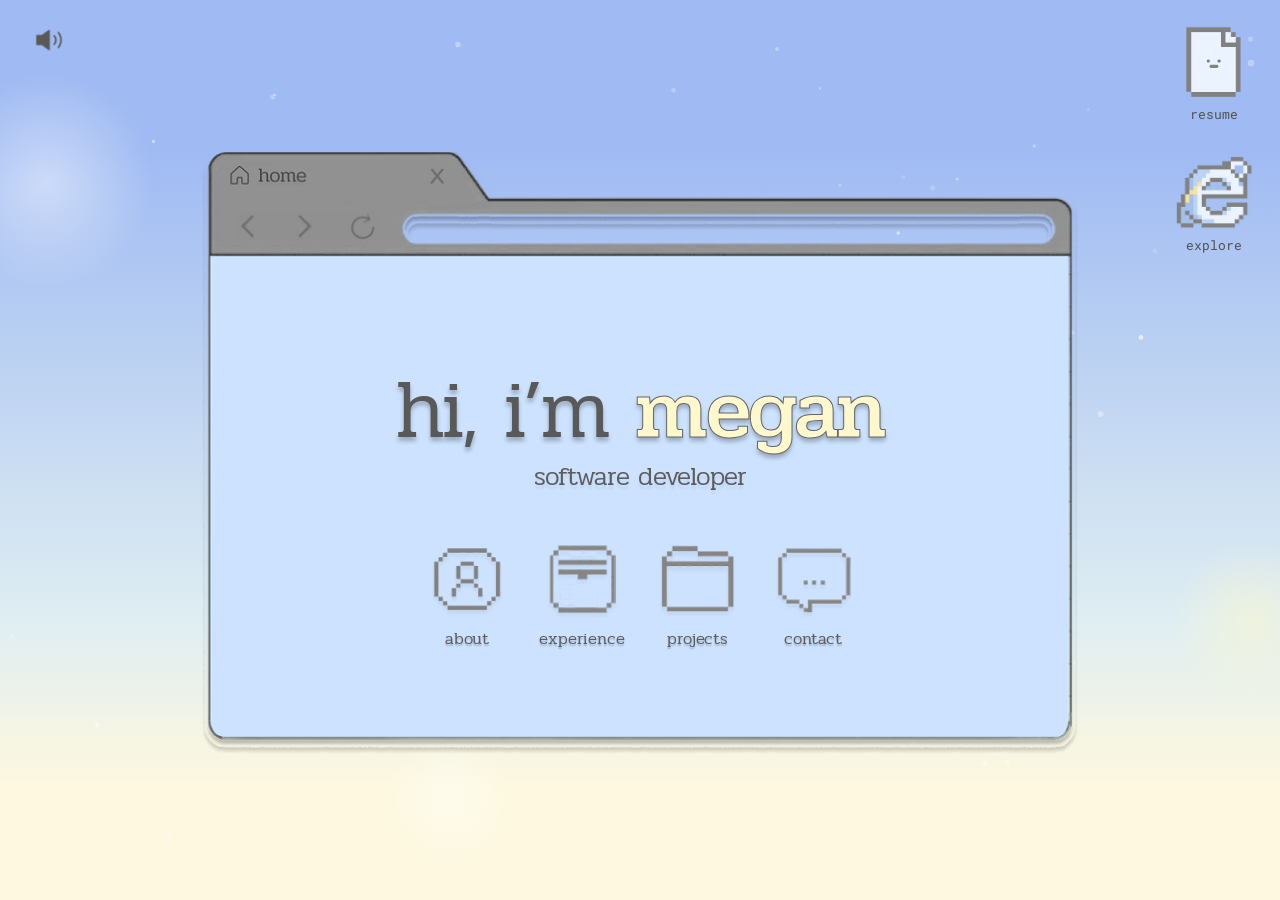
<file: index.html>
<!doctype html>
<html lang="en">
    <head>
        <meta charset="utf-8" />
        <meta name="viewport" content="width=device-width, initial-scale=1" />
        <title>meg's space</title>
        <meta name="description" content="Megan Chau's portfolio: a third-year Computing Science student at SFU interested in web development, UI/UX and software engineering." />
        <meta name="theme-color" content="#a0bbf3" />
        <meta property="og:type" content="website" />
        <meta property="og:title" content="meg's space" />
        <meta property="og:description" content="Megan Chau's portfolio: projects, experience and artwork." />
        <meta property="og:url" content="https://meganchau.com/" />
        <meta property="og:image" content="https://meganchau.com/images/profile-picture.png" />
        <link rel="icon" type="image/png" href="images/site-icon.png" />
        <link rel="preconnect" href="https://fonts.googleapis.com" />
        <link rel="preconnect" href="https://fonts.gstatic.com" crossorigin />
        <link href="https://fonts.googleapis.com/css2?family=Plus+Jakarta+Sans:wght@400;500;600;700&family=Pridi:wght@300;500&family=Roboto+Mono:ital,wght@0,100..700;1,100..700&display=swap" rel="stylesheet" />
        <link rel="stylesheet" href="styles.css" />
        <script src="./script.js" defer></script>
    </head>
    <body>
        <div class="boot" id="boot" aria-hidden="true">
            <div class="boot-mark">meg's space</div>
            <div class="boot-bar"><span id="boot-fill"></span></div>
        </div>
        <main class="desktop">
            <canvas id="particles" aria-hidden="true"></canvas>
            <div class="ambient" aria-hidden="true">
                <span class="cloud c1"></span>
                <span class="cloud c2"></span>
                <span class="cloud c3"></span>
            </div>
            <button class="sound" id="sound" aria-label="Toggle sound" aria-pressed="true">
                <img class="icon-on" src="images/volume-on.png" alt="" />
                <img class="icon-off" src="images/volume-off.png" alt="" />
            </button>            
            <audio id="click-audio" src="audio/click.mp3"></audio>
            <section class="home" aria-label="Welcome">
                <img class="browser-frame" src="images/homepage-folder.png" alt="" />
                <div class="home-content">
                    <h1>hi, i’m <em>megan</em></h1>
                    <p class="status" id="status"></p>
                    <nav class="launchers" aria-label="Portfolio sections">                                                                                 
                        <button data-open="about">
                            <img src="images/about-icon.png" alt="" />
                            <span>about</span>
                        </button>
                        <button data-open="experience">
                            <img src="images/experience.png" alt="" />
                            <span>experience</span>
                        </button>
                        <button data-open="projects">
                            <img src="images/projects.png" alt="" />
                            <span>projects</span>
                        </button>
                        <button data-open="contact">
                            <img src="images/messaging.png" alt="" />
                            <span>contact</span>
                        </button>
                    </nav>
                </div>
            </section>
            <section class="panel about" id="about" role="dialog" aria-labelledby="about-title" tabindex="-1">
                <header data-drag>
                    <span id="about-title">about</span>
                    <button data-minimize="about" aria-label="Minimize about">–</button>
                    <button data-close="about" aria-label="Close about">×</button>
                </header>
                <div class="panel-content">
                    <div class="profile">
                    <img class="avatar" src="images/profile-picture.png" alt="Megan Chau's profile picture">                        <div>
                            <h2>Megan Chau</h2>
                            <p>Computing Science Student @ SFU</p>
                        </div>
                    </div>
                    <p>
                        Hi! I’m <span class="highlight">Megan</span>, a third year student studying at Simon Fraser University. I am an aspiring software 
                        developer who enjoys creating <span class="highlight">interactive</span> and <span class="highlight">visually appealing applications</span>.
                    </p>
                    <p>
                        I'm interested in <span class="highlight">web development, UI/UX, software engineering</span>... pretty much anything 
                        <span class="highlight">creative</span> and <span class="highlight">fun</span>! I love combining code and design to build things that are both functional and engaging to use!<br/>  
                    </p>

                    <div class="technical-skills">
                        <h3>TECHNICAL SKILLS</h3>
                        <div class="skills" id="skills">
                            <div class="sk-filters" role="group" aria-label="Filter skills"></div>
                            <ul class="sk-list" aria-live="polite"></ul><br />
                        </div>
                    </div>

                    <h3>EDUCATION</h3>
                    <div class="entry">
                    <p class="degree">Bachelor of Science in Computing Science</p>
                    <p class="entry-note">Expected graduation: 2028</p>
                    </div>
                    <hr />

                    <!--More about me!!!-->
                    <h2 class="display-title">ABOUT ME!</h2>
                    <div class="photo-collage">
                        <img class="photo-collage-image" data-key="image1" src="images/about-picture-3.png" alt="A picture of me volunteering at FROSH 2025" />
                        <img class="photo-collage-image" data-key="image2" src="images/about-picture-1.jpg" alt="A picture of me with my handcrafted bouquet" />
                        <img class="photo-collage-image" data-key="image3" src="images/about-picture-2.jpg" alt="A picture of my drawing process" />
                        <p class="caption"></p>
                    </div>

                    <h3>INTERESTS</h3>
                    <p>You can always find me...</p>
                    <ul>
                        <li>Listening to <span class="highlight">music</span>; if I could have earbuds on all day I would</li>
                        <li>Reading <span class="highlight">webtoons</span> and playing <span class="highlight">video games</span></li>
                        <li><span class="highlight">Drawing</span> something</li>
                        <li>Spending time with my <span class="highlight">friends</span>!</li>
                    </ul>

                    <br/>
                    
                    <!-- ---------- playlist widget (songs live in script.js) ---------- -->
                    <div class="music-on-repeat">
                        <h3>MUSIC ON REPEAT</h3>
                        <div class="playlist" id="playlist">
                            <div class="pl-disc">
                                <div class="pl-record" aria-hidden="true"><span class="pl-label" id="pl-label"></span></div>
                                <span class="pl-sleeve" aria-hidden="true"></span>
                            </div>
                            <div class="pl-side">
                                <ul class="pl-cards" id="pl-cards"></ul>
                            </div>
                        </div>  
                    </div>

                    <p class="note"><br>Feel free to reach out if you want to collaborate or just talk. :&rpar;
                        <br/> 
                        <a href="https://linkedin.com/in/megan-chau05" target="_blank" rel="noopener noreferrer">Linkedin &nearr;</a>
                        <a href="https://instagram.com/mega4nn" target="_blank" rel="noopener noreferrer">Instagram &nearr;</a>
                    </p>
                </div>
            </section>
            <section class="panel experience" id="experience" role="dialog" aria-labelledby="experience-title" tabindex="-1">
                <header data-drag>
                    <span id="experience-title">experience</span>
                    <button data-minimize="experience" aria-label="Minimize experience">–</button>
                    <button data-close="experience" aria-label="Close experience">×</button>
                </header>
                <div class="panel-content">
                    <h2>LEADERSHIP</h2>
                    <article>
                        <div class="job-title">
                            <img class="work-image" src="images/csss-logo.jpg" alt="CSSS logo">
                            <div>
                                <h3>Treasurer</h3>
                                <span>Computing Science Student Society</span><small>May 2026 - Present</small>
                            </div>
                        </div>
                    </article>                        
                    <h2>WORK EXPERIENCE</h2>
                    <article>
                        <div class="job-title">
                            <img class="work-image" src="images/coco-logo.png" alt="CoCo Fresh Tea &amp; Juice logo">                            
                            <div>
                                <h3>Barista, Cashier</h3>
                                <span>CoCo Fresh Tea &amp; Juice</span><small>Oct 2025 - Present</small>
                            </div>
                        </div>
                        <div class="job-title">
                            <img class="work-image" src="images/pne-logo.jpg" alt="PNE logo">
                            <div>
                                <h3>Ride Attendant</h3>
                                <span>Pacific National Exhibition (PNE)</span><small>July - Sept 2025</small>
                            </div>
                        </div>
                    </article>
                    <h2>VOLUNTEERING</h2>
                    <article>
                        <div class="job-title">
                            <img class="work-image" src="images/csss-logo.jpg" alt="CSSS logo">                            
                            <div>
                                <h3>CSSS Multimedia Team</h3>
                                <span>Computing Science Student Society</span><small>Aug 2026 - Present</small>
                            </div>
                        </div>
                        <div class="job-title">
                            <img class="work-image" src="images/csss-logo.jpg" alt="CSSS logo">                            
                            <div>
                                <h3>FROSH Leader</h3>
                                <span>Computing Science Student Society</span><small>Oct 2025</small>
                            </div>
                        </div>
                        <div class="job-title">
                            <img class="work-image" src="images/shoppers-logo.png" alt="Shoppers Drug Mart logo">                            
                            <div>
                                <h3>Pharmacy Assistant</h3>
                                <span>Shoppers Drug Mart</span><small>Oct 2023 - Nov 2023</small>
                            </div>
                        </div>                        
                        <div class="job-title">
                            <img class="work-image" src="images/shoppers-logo.png" alt="Shoppers Drug Mart logo">                            
                            <div>
                                <h3>Store Assistant</h3>
                                <span>Shoppers Drug Mart</span><small>Apr 2023 - May 2023</small>
                            </div>
                        </div>
                        <div class="job-title">
                            <img class="work-image" src="images/placeholder-image.jpg" alt="">                            
                            <div>
                                <h3>Camp Leader</h3>
                                <span>Fun Rec Day Camp</span><small>Aug 2022</small>
                            </div>
                        </div>
                    </article>
                </div>
            </section>                
            <section class="panel projects" id="projects" role="dialog" aria-labelledby="projects-title" tabindex="-1">
                <header data-drag>
                    <span id="projects-title">projects</span>
                    <button data-minimize="projects" aria-label="Minimize projects">–</button>
                    <button data-close="projects" aria-label="Close projects">×</button>
                </header>
                <div class="panel-content" >
                    <div class="projects-grid">
                        <a class="project-card" href="https://github.com/aerennic/meowminos-delivery" target="_blank" rel="noopener noreferrer">
                            <div class="card-inner">
                                <div class="card-header">
                                    <div class="card-tab"><span>Meowmino's Delivery</span></div>
                                    <div class="card-tags">
                                        <div class="card-tag">Java</div>
                                        <div class="card-tag">Lib GDX</div>
                                        <div class="card-tag">Maven</div>
                                    </div>
                                </div>
                                <div class="card-body">
                                    <img class="card-shot" src="images/meowminos-start-page.png" alt="Screenshot of Meowmino's Delivery start page">
                                    <div class="card-panel"><span>A 2D arcade game where you deliver pizzas through a maze while dodging obstacles.</span></div>
                                </div>
                            </div>
                        </a>
                        <a class="project-card" href="https://github.com/hoyongj/home-credit-risk-app" target="_blank" rel="noopener noreferrer">
                            <div class="card-inner">
                                <div class="card-header">
                                    <div class="card-tab"><span>Default Risk Predictor</span></div>
                                    <div class="card-tags">
                                        <div class="card-tag">JavaScript</div>
                                        <div class="card-tag">Python</div>
                                    </div>
                                </div>
                                <div class="card-body">
                                    <img class="card-shot" src="images/default-risk-predictor-screenshot.png" alt="Screenshot of Default Risk Predictor Home Page">
                                    <div class="card-panel"><span>Predicts the likelihood that a home-credit applicant will default on a loan.</span></div>
                                </div>
                            </div>
                        </a>

                        <div class="project-card">
                            <div class="card-inner">
                                <div class="card-header">
                                    <div class="card-tab"><span>Unix Shell</span></div>
                                    <div class="card-tags">
                                        <div class="card-tag">C</div>
                                        <div class="card-tag">CMake</div>
                                        <div class="card-tag">POSIX System Calls</div>
                                    </div>
                                </div>
                                <div class="card-body">
                                    <img class="card-shot" src="images/neovim-screenshot.png" alt="Screenshot of Neovim">
                                    <div class="card-panel"><span> A fully functional command-line shell in C supporting foreground and background process execution</span></div>
                                </div>
                            </div>
                        </div>

                        <div class="project-card">
                            <div class="card-inner">
                                <div class="card-header">
                                    <div class="card-tab"><span>TCP Group Chat Server</span></div>
                                    <div class="card-tags">
                                        <div class="card-tag">C</div>
                                        <div class="card-tag">POSIX Sockets</div>
                                    </div>
                                </div>
                                <div class="card-body">
                                    <img class="card-shot" src="images/neovim-screenshot.png" alt="Screenshot of Neovim">
                                    <div class="card-panel"><span>A multi-client TCP server in C using POSIX socket APIs, supporting 100 concurrent clients with
guaranteed message ordering across all peers</span></div>
                                </div>
                            </div>
                        </div>
                        <a class="project-card" href="https://devpost.com/software/jobly-sv28xh" target="_blank" rel="noopener noreferrer">
                            <div class="card-inner">
                                <div class="card-header">
                                    <div class="card-tab"><span>Jobly</span></div>
                                    <div class="card-tags">
                                        <div class="card-tag">TypeScript</div>
                                        <div class="card-tag">CSS</div>
                                        <div class="card-tag">Gemini AI</div>
                                    </div>
                                </div>
                                <div class="card-body">
                                    <img class="card-shot" src="images/jobly-home-page.png" alt="Screenshot of Jobly's Home Page">
                                    <div class="card-panel"><span>Job hunting is exhausting. Jobly makes resume optimization as simple as using spell-check.</span></div>
                                </div>
                            </div>
                        </a>
                        <a class="project-card" href="https://devpost.com/software/tour-story" target="_blank" rel="noopener noreferrer">
                            <div class="card-inner">
                                <div class="card-header">
                                    <div class="card-tab"><span>Tour Story</span></div>
                                    <div class="card-tags">
                                        <div class="card-tag">Expo</div>
                                        <div class="card-tag">TypeScript</div>
                                        <div class="card-tag">JavaScript</div>
                                    </div>
                                </div>
                                <div class="card-body">
                                    <img class="card-shot" src="images/tour-story-screenshot.jpg" alt="Screenshot of Tour Story">
                                    <div class="card-panel"><span>A mobile app that turns photos of tourist attractions into <br/>AI-generated stories.</span></div>
                                </div>
                            </div>
                        </a>
                    </div>
                    <p class="note note--spaced">
                        See more on <a href="https://github.com/aerennic" target="_blank" rel="noopener noreferrer">GitHub&nearr;</a>
                    </p>
                </div>
            </section>
            <section class="panel contact" id="contact" role="dialog" aria-labelledby="contact-title" tabindex="-1">
                <header data-drag>
                    <span id="contact-title">contact</span>
                    <button data-minimize="contact" aria-label="Minimize contact">–</button>
                    <button data-close="contact" aria-label="Close contact">×</button>
                </header>
                <div class="panel-content">
                    <div class="contacts">
                        <a href="mailto:meganchau0912@gmail.com">
                            <img src="images/contact-email.png" alt="">
                            <span>email</span>
                            <small>meganchau0912@gmail.com</small>
                        </a>
                        <a href="https://github.com/aerennic" target="_blank" rel="noopener noreferrer">
                            <img src="images/contact-github.png" alt="">
                            <span>github</span>
                            <small>aerennic</small>
                        </a>
                        <a href="https://linkedin.com/in/megan-chau05" target="_blank" rel="noopener noreferrer">
                            <img src="images/contact-linkedin.png" alt="">
                            <span>linkedin</span>
                            <small>megan chau</small>
                        </a>
                        <a href="mailto:mhc23@sfu.ca">
                            <img src="images/contact-outlook.png" alt="">
                            <span>SFU email</span>
                            <small>mhc23@sfu.ca</small>
                        </a>
                        <a href="tel:+16043199085">
                            <img src="images/contact-phone.png" alt="">
                            <span>phone</span>
                            <small>(604) 319-9085</small>
                        </a>
                    </div>
                    <p class="note">
                        The easiest way to contact me is through my SFU email since I regularly check it for school. But
                        any other ways work too, just can’t guarantee quick replies :D
                    </p>
                </div>
            </section>
            <section class="panel explore" id="explore" role="dialog" aria-labelledby="explore-title" tabindex="-1">
                <header data-drag>
                    <span id="explore-title">explore</span>
                    <button data-minimize="explore" aria-label="Minimize explore">–</button>
                    <button data-close="explore" aria-label="Close explore">×</button>
                </header>
                <div class="panel-content">
                    <h2 class="display-title">My other works!</h2>
                    <p>Some graphics and artworks :></p><br>
                    <section class="explore-section" id="graphics">
                        <h2>GRAPHICS</h2>
                        <div class="graphics-grid">
                            <figure class="graphic-item">
                                <img class="artwork" src="images/art/pamphlet-front-draft.png" alt="Pamphlet design FRONT" loading="lazy">
                                <figcaption>Pamphlet Designs for FROSH! (FRONT)</figcaption>
                            </figure>
                            <figure class="graphic-item">
                                <img class="artwork" src="images/art/pamphlet-back-final.png" alt="Pamphlet design BACK" loading="lazy">
                                <figcaption>Pamphlet Designs for FROSH! (BACK)</figcaption>
                            </figure>
                            <figure class="graphic-item">
                                <img class="artwork" src="images/art/day-1-potion-parlour.png" alt="Picture of FROSH Day 1 poster" loading="lazy">
                                <figcaption>Posters for Frosh 2026! Huge credits to Amelia :3</figcaption>
                            </figure>
                            <figure class="graphic-item">
                                <img class="artwork" src="images/art/day-2-info-session.png" alt="Picture of FROSH Day 2 poster" loading="lazy">
                                <figcaption>Posters for Frosh 2026! Huge credits to Amelia :3</figcaption>
                            </figure>   
                            <figure class="graphic-item">
                                <img class="artwork" src="images/art/day-2-paint-the-night.png" alt="Picture of FROSH Day 2 poster" loading="lazy">
                                <figcaption>Posters for Frosh 2026! Huge credits to Amelia :3</figcaption>
                            </figure>
                            <figure class="graphic-item">
                                <img class="artwork" src="images/art/day-3-pac-macro.png" alt="Picture of FROSH Day 3 poster" loading="lazy">
                                <figcaption>Posters for Frosh 2026! Huge credits to Amelia :3</figcaption>
                            </figure>
                            <figure class="graphic-item">
                                <img class="artwork" src="images/art/day-4-mad-hatters-lounge.png" alt="Picture of FROSH Day 4 poster" loading="lazy">
                                <figcaption>Posters for Frosh 2026! Huge credits to Amelia :3</figcaption>
                            </figure>
                            <figure class="graphic-item">
                                <img class="artwork" src="images/art/day-5-midnight-madness.png" alt="Picture of FROSH Day 5 poster" loading="lazy">
                                <figcaption>Posters for Frosh 2026! Huge credits to Amelia :3</figcaption>
                            </figure>
                                                    <figure class="graphic-item">
                                <img class="artwork-big" src="images/art/meowmino-on-bike.png" alt="Meowmino, the Meowmino's Delivery character, on a bike" loading="lazy">
                                <figcaption>Meowmino's Delivery Character Design</figcaption>
                            </figure>
                            <figure class="graphic-item">
                                <img class="artwork" src="images/art/jepi-sticker.webp" alt="Image of Jepi looking at raspberry pie" loading="lazy">
                                <figcaption>Sticker Design for Fall Hacks 2026!</figcaption>
                            </figure>
                            <figure class="graphic-item">
                                <img class="artwork" src="images/art/homeless-jepi.webp" alt="Image of Jepi" loading="lazy">
                                <figcaption>Sticker Design for Fall Hacks 2026!</figcaption>
                            </figure>
                            <figure class="graphic-item">
                                <img class="artwork" src="images/art/ded-jepi-sticker.webp" alt="Image of Jepi on the floor" loading="lazy">
                                <figcaption>Sticker Design for Fall Hacks 2026!</figcaption>
                            </figure>
                            <figure class="graphic-item">
                                <img class="artwork" src="images/art/meowminos-delivery-title.png" alt="Image of Meowmino's Delivery Title Screen" loading="lazy">
                                <figcaption>Meowmino's Delivery Title Screen</figcaption>
                            </figure>  
                            <figure class="graphic-item">
                                <img class="artwork" src="images/art/frosh-week-2026.png" alt="Image of FROSH Poster" loading="lazy">
                                <figcaption>Poster Design for FROSH 2026</figcaption>
                            </figure>                              
                        </div>
                    </section>
                    <hr />
                    <section class="explore-section" id="artwork">
                        <h2>ARTWORKS</h2>
                        <div class="artwork-collage">                
                            <figure class="collage-content">
                                <img class="artwork" src="images/art/hu-tao-drawing-1.png" alt="Drawing of Hu Tao from Genshin Impact" loading="lazy">
                                <figcaption>A quick drawing of Hutao when I was a little too obsessed with Genshin...</figcaption>
                            </figure>
                            <figure class="collage-content">
                                <img class="artwork" src="images/art/miku-drawing.png" alt="Drawing of Hatsune Miku" loading="lazy">
                                <figcaption>I love drawing Miku</figcaption>
                            </figure>                        
                            <figure class="collage-content">
                                <img class="artwork" src="images/art/shenhe-drawing.png" alt="Drawing of Shen He from Genshin Impact" loading="lazy">
                                <figcaption>My favourite drawing by far! Love Shenhe :)</figcaption>
                            </figure>                            
                            <figure class="collage-content">
                                <img class="artwork" src="images/art/hu-tao-drawing-2.png" alt="Drawing of Hu tao from Genshin Impact" loading="lazy">
                                <figcaption>Can you tell I love drawing Hutao?</figcaption>
                            </figure>
                        </div>
                    </section>
                </div>
            </section>
            <nav class="taskbar" id="taskbar" aria-label="Open tabs"></nav>
            <div class="desktop-buttons">
                <a class="desktop-icon" href="https://drive.google.com/file/d/1dPqtBRgFA15nqOODikTUOhsNS0c_HohK/view?usp=sharing" target="_blank" rel="noopener noreferrer" aria-label="Open resume (opens in a new tab)">
                    <img src="images/resume-icon.png" alt="" />
                    <span>resume</span>
                </a>
                <button class="desktop-icon" data-open="explore" aria-label="Open explore">
                    <img src="images/explore-icon.png" alt="" />
                    <span>explore</span>
                </button>
            </div>
        </main>
    </body>
</html>
</file>
<file: styles.css>
:root {
  --ink: #515151;
  --blue: #c7ddfb;
  --desktop-bg: linear-gradient(180deg, #a0bbf3 17%, #dfeef2 69%, #fdf8df 87%);
  --panel-bg: linear-gradient(180deg, #D1E5FF 0%, #cbdffc 100%);
  --panel-border: #707174;
  --panel-header-bg: #a4a4a6;
  --panel-header-border: #666;
}

* {
  box-sizing: border-box
}

html,
body {
  margin: 0;
  min-height: 100%;
  font-family: Pridi, serif;
  color: var(--ink)
}

body {
  overflow: hidden
}

.desktop {
  min-height: 100vh;
  position: relative;
  overflow: hidden;
  background: var(--desktop-bg);
  transition: background .4s ease
}

/* ---------- boot screen ---------- */
.boot {
  position: fixed;
  inset: 0;
  z-index: 999;
  display: flex;
  flex-direction: column;
  align-items: center;
  justify-content: center;
  gap: 18px;
  background: linear-gradient(180deg, #a0bbf3 17%, #dfeef2 69%, #fdf8df 87%);
  transition: opacity .5s ease;
}
.boot.hide { opacity: 0; pointer-events: none }
.boot-mark {
  font-family: Pridi, serif;
  font-size: 1.6rem;
  color: #595959;
  letter-spacing: .02em;
}
.boot-bar {
  width: 180px;
  height: 6px;
  border-radius: 999px;
  background: #ffffff80;
  overflow: hidden;
}
.boot-bar span {
  display: block;
  width: 0%;
  height: 100%;
  background: #FFF8CC;
  border-radius: 999px;
  transition: width 1s ease;
}

/* ---------- floating particles canvas ---------- */
#particles {
  position: absolute;
  inset: 0;
  width: 100%;
  height: 100%;
  z-index: 0;
  pointer-events: none;
}

/* ---------- ambient floating shapes ---------- */
.ambient { position: absolute; inset: 0; overflow: hidden; z-index: 0; pointer-events: none }
.cloud {
  position: absolute;
  border-radius: 50%;
  filter: blur(30px);
  opacity: .35;
  background: #fff;
  animation: drift 22s ease-in-out infinite;
}
.c1 { width: 220px; height: 220px; top: 8%; left: -5%; animation-duration: 26s }
.c2 { width: 160px; height: 160px; top: 60%; right: -4%; animation-duration: 32s; animation-delay: -6s; background: #FFF8CC }
.c3 { width: 130px; height: 130px; bottom: 4%; left: 30%; animation-duration: 20s; animation-delay: -3s }
@keyframes drift {
  0%, 100% { transform: translate(0, 0) }
  50% { transform: translate(30px, -20px) }
}

/* ---------- status line ---------- */
.status {
  font-size: .95rem;
  color: #5c5c5c;
  min-height: 1.2em;
  transition: opacity .3s ease;
  font-family: "Plus Jakarta Sans", sans-serif;
  margin: -20px 0 24px;
}

/* ---------- context menu ---------- */
.context-menu {
  position: fixed;
  z-index: 200;
  background: var(--panel-bg);
  border: 2px solid var(--panel-border);
  border-radius: 8px;
  box-shadow: 0 4px 10px #0004;
  display: flex;
  flex-direction: column;
  padding: 6px;
  min-width: 200px;
  animation: show .12s ease-out;
}
.context-menu button {
  background: none;
  border: 0;
  text-align: left;
  padding: 9px 12px;
  border-radius: 5px;
  cursor: pointer;
  font-size: 13px;
  color: var(--ink);
  font-family: "Plus Jakarta Sans", sans-serif;
}
.context-menu button:hover { background: #ffffff55 }

/* ---------- toast ---------- */
.toast {
  position: fixed;
  bottom: 30px;
  left: 50%;
  transform: translate(-50%, 20px);
  background: #333a54;
  color: #fff;
  padding: 12px 22px;
  border-radius: 999px;
  font-family: "Plus Jakarta Sans", sans-serif;
  font-size: 13px;
  opacity: 0;
  transition: all .3s ease;
  z-index: 300;
  box-shadow: 0 4px 10px #0004;
}
.toast.show { opacity: 1; transform: translate(-50%, 0) }

button {
  font: inherit
}

.sound {
    position: absolute;
    top: 15px;
    left: 24px;
    width: 50px;
    height: 50px;
    border: none;
    background: transparent;
    padding: 0;
    cursor: pointer;
    z-index: 5;
}

.sound {
  user-select: none;
  -webkit-user-select: none;
  -webkit-tap-highlight-color: transparent;
  touch-action: manipulation;   /* no double-tap zoom */
}
.sound .icon-off { display: none; }
.sound[aria-pressed="false"] .icon-on  { display: none; }
.sound[aria-pressed="false"] .icon-off { display: block; }

.sound img {
    width: 100%;
    height: 100%;
    object-fit: contain;
    display: block;
}
.home {
  position: absolute;
  width: min(879px, calc(100vw - 40px));
  aspect-ratio: 879/611;
  top: 50%;
  left: 50%;
  transform: translate(-50%, -50%)
}

.browser-frame {
  display: block;
  width: 100%;
  height: 100%;
}

.home-content {
  position: absolute;
  inset: 30% 7% 10%;
  display: flex;
  flex-direction: column;
  align-items: center;
  justify-content: center
}

.home-content>p {
  font-size: clamp(1.5rem, 2vw, 1.85rem);
  margin: 14px 0 41px;
  color: #5c5c5c;
  line-height: 1;
  text-shadow: 0 4px 2.5px rgba(0, 0, 0, 0.06);
  font-family: Pridi;
  letter-spacing: -0.9px;
  font-family: Pridi;
  font-style: normal;
  font-weight: 300;
}

.launchers {
  display: flex;
  gap: 30px;
  align-items: start
}

.launchers button {
  padding: 0;
  border: 0;
  background: none;
  color: #5c5c5c;
  cursor: pointer;
  display: grid;
  place-items: center;
  font-size: 17px;
  font-weight: 300;
  text-shadow: 0 2px 1.6px rgba(0, 0, 0, 0.23);
  transition: transform .2s;
}

.launchers button:hover {
  transform: translateY(-6px)
}

.launchers button:hover img {
  animation: wiggle .4s ease-in-out
}

@keyframes wiggle {
  0%, 100% { transform: rotate(0) }
  25% { transform: rotate(-6deg) }
  75% { transform: rotate(6deg) }
}

.launchers img {
  width: 85px;
  height: 85px;
  object-fit: contain;
  transition: transform .2s;
}

.panel {
  display: none;
  position: absolute;
  overflow: hidden;
  background: var(--panel-bg);
  border: 2px solid var(--panel-border);
  border-radius: 8px;
  box-shadow: 0 4px 5px #0006;
  font-family: "Plus Jakarta Sans", serif;
  transition: background .4s ease, border-color .4s ease;
}

.panel.open {
  display: block;
  animation: show .2s ease-out
}

.panel.minimized { display: none }

.panel:focus { outline: none; }
.panel:focus-visible { outline: 2px solid #6b85af; outline-offset: -4px; }

@keyframes show {
  from {
    opacity: 0;
    transform: scale(.95)
  }

  to {
    opacity: 1;
    transform: scale(1)
  }
}

.panel header {
  height: 40px;
  padding: 2px 11px;
  display: flex;
  align-items: center;
  gap: 4px;
  background: var(--panel-header-bg);
  border-bottom: 2px solid var(--panel-header-border);
  color: #6b6c6e;
  font-size: 18px;
  cursor: grab;
  user-select: none;
  font-family: "Plus Jakarta Sans";
  transition: background .4s ease, border-color .4s ease;
}

.panel header:active {
  cursor: grabbing
}

.panel header span { 
  margin-left: 10px; 
  margin-right: auto;
  font-weight: 600; 
}

.panel header button {
  background: none;
  border: 0;
  margin-bottom: 4px;
  color: #6b6c6e;
  font-size: 23px;
  line-height: 1;
  cursor: pointer;
  transition: transform .15s;
}

.panel header button:hover { transform: scale(1.15) }

.panel-content {
  height: calc(100% - 30px);
  padding: 34px 43px;
  overflow: auto
}

.about {
  left: 10vw;
  top: 8vh;
  width: min(700px, calc(100vw - 34px));
  height: min(660px, calc(100vh - 50px))
}

.experience {
  left: 20vw;
  top: 8vh;
  width: min(700px, calc(100vw - 34px));
  height: min(600px, calc(100vh - 50px))
}

.projects {
  right: 10vw;
  top: 10vh;
  width: min(1100px, calc(100vw - 34px));
  height: min(650px, calc(100vh - 50px));
}

.contact {
  right: 20vw;
  top: 20vh;
  width: min(600px, calc(100vw - 34px));
  height: min(500px, calc(100vh - 50px))
}

.explore {
  top: 20vh;
  right: 30vw;
  width: min(800px, calc(100vw - 34px));
  height: min(650px, calc(100vh - 50px))
}

.home-content h1{
  margin: 0;
  color: #595959;
  font-family: Pridi;
  font-size: clamp(5rem, 6vw, 5.3rem);
  font-style: normal;
  font-weight: 300;
  line-height: 0.94;
  letter-spacing: -0.04em;
  text-shadow: 0 4px 4px rgba(0, 0, 0, 0.25);
}

.home-content h1 em {
  color: #FFF8CC;
  text-align: center;
  text-shadow: 0 4px 4px rgba(0, 0, 0, 0.25);
  -webkit-text-stroke-width: 1px;
  -webkit-text-stroke-color: #636566;
  font-family: Pridi;
  font-size: inherit;
  font-style: normal;
  font-weight: 500;
  line-height: inherit;
  letter-spacing: -0.03em;
}

h1 {
  margin: 0;
  color: #6b85af;
  font-family: Pridi;
  font-size: clamp(2rem, 6vw, 3rem);
  font-style: normal;
  font-weight: 300;
  line-height: 0.94;
  letter-spacing: -0.04em;
  /* text-shadow: 0 4px 4px rgba(0, 0, 0, 0.25); */
}

h2 {
  font-size: 25px;
  font-weight: 300;
  line-height: 1.2;
  margin: 0 0 14px;
  color: #6b85af;
}

.display-title {
  margin: 0;
  font-family: Pridi, serif;
  font-size: clamp(2rem, 6vw, 3rem);
  font-weight: 300;
  line-height: 0.94;
  letter-spacing: -0.04em;
}

h3 {
  font-size: 16px;
  margin: 0;
  font-family: "Plus Jakarta Sans", sans-serif
}

p {
  font-family: "Plus Jakarta Sans", sans-serif;
  font-size: 16px;
  line-height: 1.9;
  margin: 0 0 15px
}

hr {
  border: 0;
  border-top: 1px solid #a9c6ed;
  margin: 36px -5px 28px
}

.highlight {
  color: #6b85af;
  font-weight: 600
}

.profile {
  display: flex;
  gap: 20px;
  align-items: center;
  justify-content: center;
  margin-bottom: 30px
}

.avatar {
  width:140px;
  height: 140px;
  border-radius: 50%;
  display: grid;
  background: linear-gradient(135deg, #f7fbff, #7aa3b4);
  border: 1px solid #85a3dd;
}

.profile h2 {
  margin: 0;
  font-size: 36px
}

.profile p {
  margin: 0;
  font-size: 16px
}

ul {
  font-family: "Plus Jakarta Sans", sans-serif;
  font-size: 15px;
  line-height: 2;
  margin: 7px 0;
  padding-left: 20px
}

.panel-content h3 {
  margin: 0 0 8px;
  font-family: Pridi, serif;
  font-size: 22px;      
  font-weight: 500;
  color: #6b85af;
}

.technical-skills {
  margin: 25px 0 25px
}

.entry {
  border-left: 4px solid #5e6e8d2c;
  padding: 0.5rem 0 0.5rem 1rem;
  margin-bottom: 1rem;
}

.entry .degree {
  font-family: "Plus Jakarta Sans", sans-serif;
  font-weight: 300;
  font-size: 16px;
  line-height: 1.4;
  color: #515151;
  margin: 0;
}

.entry .entry-note {
  font-size: 13px;
  line-height: 1.4;
  color: #5c5c5c;
  margin: 4px 0 0;
  text-align: left;
}

.photo-collage {
  display: flex;
  flex-wrap: wrap;
  justify-content: center;
  gap: 14px;
  margin: 20px 0 10px
}

.photo-collage-image {
  width: 30%;
  height: auto;
  border-radius: 14px;
  border: 2px solid #aec9ea;
  font-size: 68px;
  object-fit: cover;
  transition: transform .25s ease, box-shadow .25s ease;
}

.photo-collage-image:hover {
  transform: scale(1.03);
  box-shadow: 0 8px 10px rgba(0, 0, 0, 0.182);
  cursor: pointer;
}

.caption {
  display: flex;
  flex-wrap: wrap;
  justify-content: center;
  font-size: 13px;
  color: #5e80b8;
  margin-top: 4px;
}

.music-on-repeat {
  margin-bottom: 40px;
}

.panel article {
  padding: 14px 0 26px;
  border-bottom: 1px solid #a9c6ed;
  margin-bottom: 20px
}

.panel article:last-child {
  border: 0
}

.job-title {
  display: flex;
  gap: 25px;
  align-items: center;
}

.job-title img {
  font-style: normal;
  width: 62px;
  height: 62px;
  display: grid;
  place-items: center;
  font-size: 40px;
  background: white;
  border-radius: 5px
}

.job-title i.orange {
  background: #ff8805
}

.job-title i.purple {
  background: #4a259d;
  color: white
}

.job-title span {
  display: block
}

.job-title small,
.project small {
  color: #5e80b8;
  font-family: "Plus Jakarta Sans", sans-serif
}

.experience h2 {
  font-family: "Plus Jakarta Sans", sans-serif;  
  font-size: 30px;
  font-weight: 400;
  color: #6b85af;
  margin: 0 0 30px 33px;
}

.experience .job-title, .experience ul { 
  margin-left: 34px; 
}

.experience .job-title { 
  gap: 25px; 
  margin-bottom: 30px;
}

.experience .job-title img { 
  width: 77px; 
  height: 77px; 
  object-fit: contain; 
}

.experience h3 { 
  font-size: 19px; 
  font-weight: 300; 
  margin-bottom: 0
}

.experience .job-title span { 
  font-size: 16px; 
  font-weight: 500; 
}

.experience .job-title small { 
  display: block; 
  margin-top: 2px; 
  font-size: 13px; 
  font-weight: 400; 
  color: #5f7aa9; 
}

.experience ul { 
  font-size: 14px; 
  line-height: 2.15; 
}

.experience article {
   padding: 0 0 10px; 
   margin: 0 0 35px; 
  }

.experience .panel-content > article:last-child { 
  margin-bottom: 0; 
}

@media(max-width:720px) {
  .experience h2, .experience .job-title, .experience ul { margin-left: 0; }
  .experience h2 { font-size: 26px; margin-bottom: 30px; }
  .experience ul { font-size: 13px; }
}

.project {
  display: grid;
  grid-template-columns: 1fr 1fr;
  gap: 28px;
  align-items: start
}

.project.solo {
  display: block
}

.project-image {
  width: 100%;
  aspect-ratio: 1.32;
  display: grid;
  place-items: center;
  border-radius: 14px;
  border: 2px solid #6e7180;
  font-size: 68px;
  object-fit: cover;
  transition: transform .25s ease, box-shadow .25s ease;
  cursor: pointer;
}

.project-image:hover {
  transform: scale(1.03);
  box-shadow: 0 8px 18px #0004;
}

.tags {
  display: flex;
  flex-wrap: wrap;
  gap: 6px;
  margin: 8px 0 6px;
}

.tag {
  background: #7e9dcf;
  color: #fff;
  font-family: "Plus Jakarta Sans", sans-serif;
  font-size: 11px;
  padding: 3px 11px;
  border-radius: 999px;
}

.cat {
  background: linear-gradient(135deg, #955f3e, #f2aa62 55%, #4f4d48)
}

.screen {
  background: linear-gradient(135deg, #fff, #e2effc);
  font-size: 58px
}

.project p {
  margin: 9px 0
}

.project a {
  background: #7e9dcf;
  border-radius: 5px;
  color: #fff;
  text-decoration: none;
  padding: 7px 30px;
  font-family: Arial, sans-serif;
  font-size: 13px;
  display: inline-block
}

.contact .contacts a {
  display: flex;
  flex-direction: column;
  align-items: center;
  gap: 2px;
  font-size: 17px;
  transition: transform .2s ease;
}

.contact .contacts a:hover,
.contact .contacts a:focus-visible {
  transform: translateY(-4px);
}

.contact .contacts img {
  width: 86px;
  height: 86px;
  object-fit: contain;
  margin-bottom: 6px;
}

.contact .contacts small {
  margin: 0;
  font-size: 13px;
  color: #7da2b9;
}

.contact .contacts a[target="_blank"] small {
  text-decoration: underline;
}


.note {
  text-align: center;
  font-size: 15px;
  margin-top: 30px;
  margin-bottom: 10px;
}

.note--spaced {
  margin-top: 50px;
}

.taskbar {
  display: none
}

@media(max-width:720px) {
  body {
    overflow: auto
  }

  .desktop {
    min-height: 100dvh;
    overflow: auto;
    padding: 42px 12px 76px
  }

  .home {
    position: relative;
    width: 100%;
    left: auto;
    top: auto;
    transform: none
  }

  .home-content {
    inset: 28% 5% 7%
  }

  h1,
  .display-title {
    font-size: clamp(2.1rem, 9vw, 3.2rem)
  }

  .home-content>p {
    font-size: .94rem;
    margin: 10px 0 23px
  }

  .launchers {
    width: 100%;
    gap: 3px;
    justify-content: space-around
  }

  .launchers img {
    width: 47px;
    height: 44px
  }

  .launchers button {
    font-size: 11px
  }

  .panel {
    position: fixed !important;
    left: 12px !important;
    right: 12px !important;
    top: 46px !important;
    width: calc(100vw - 20px) !important;
    height: calc(100dvh - 118px) !important;
    max-height: none
  }

  .panel-content {
    padding: 24px 20px
  }

  hr {
    margin-left: -20px;
    margin-right: -20px
  }

  .project {
    grid-template-columns: 1fr
  }

  .contacts {
    grid-template-columns: repeat(2, 1fr)
  }

  .taskbar {
    display: flex;
    position: fixed;
    z-index: 40;
    left: 0;
    right: 0;
    bottom: 0;
    min-height: 62px;
    padding: 8px;
    gap: 6px;
    background: #343b45;
    overflow: auto
  }

  .taskbar button {
    background: #bfd7fa;
    border: 1px solid #7a8da9;
    border-radius: 4px;
    white-space: nowrap;
    color: #465a72;
    padding: 7px 10px;
    font-size: 12px
  }

  .taskbar button.minimized {
    background: transparent;
    color: #bfd7fa;
  }
}

/* Contact panel: reproduce the centred 3-then-2 icon layout from Figma. */
.contact .panel-content,
.contact .panel-content * { font-family: "Plus Jakarta Sans", sans-serif; }
.contact .panel-content { padding: 55px 60px 24px; }
.contact .contacts {
  display: grid;
  grid-template-columns: repeat(6, 1fr);
  gap: 25px 0;
  padding: 0;
}
.contact .contacts a { grid-column: span 2; color: #595959; font-size: 16px; font-weight: 400; }
.contact .contacts a:nth-child(4) { grid-column: 2 / span 2; }
.contact .contacts a:nth-child(5) { grid-column: 4 / span 2; }
.contact .contacts b {
  width: 65px;
  height: 65px;
  margin: 0 auto 5px;
  background: #5f7aa9;
  color: #d8e7fc;
  font-size: 35px;
}
.contact .contacts small { margin-top: 1px; color: #7da2b9; font-size: 11px; }
.contact .note { max-width: 540px; margin: 37px auto 0; color: #66788d; font-size: 13px; line-height: 1.7; }
@media(max-width:720px) {
  .contact .panel-content { padding: 34px 20px 20px; }
  .contact .contacts { grid-template-columns: repeat(2, 1fr); gap: 22px 10px; }
  .contact .contacts a,
  .contact .contacts a:nth-child(4),
  .contact .contacts a:nth-child(5) { grid-column: auto; }
  .contact .contacts b { width: 55px; height: 55px; font-size: 35px; }
  .contact .note { margin-top: 27px; }
}

/* ---------- playlist widget (about > interests) ---------- */
.playlist {
  --pl-record: 260px;          /* record diameter */
  --pl-card: #5873a0;
  position: relative;
  display: flex;
  align-items: center;
  /* group is as wide as record + cards, centred in the panel */
  width: min(100%, calc(var(--pl-record) + 300px));
  margin: 10px auto 15px;
  min-height: calc(var(--pl-record) + 20px);
}

/* full record, now a normal flex item instead of a half circle off the left edge */
.pl-record {
  position: relative;
  width: var(--pl-record);
  height: var(--pl-record);
  border-radius: 50%;
  background:
    conic-gradient(from 30deg, #ffffff00 0 10%, #ffffff1c 16%, #ffffff00 24% 60%, #ffffff14 66%, #ffffff00 74%),
    repeating-radial-gradient(circle, #2b2e36 0 2px, #353943 2px 3px);
  box-shadow: 0 4px 8px #0005, inset 0 0 0 6px #23262d;
}

.pl-label {
  position: absolute;
  inset: 32%;
  border-radius: 50%;
  display: grid;
  place-items: center;
  background: var(--pl-label, #a0bbf3);
  transition: background .3s ease;
  animation: pl-spin 6s linear infinite;
}
.pl-label::before {
  content: "";
  position: absolute;
  top: 18%;
  width: 6px; height: 6px;
  border-radius: 50%;
  background: #ffffffb0;
}
.pl-label::after {
  content: "";
  position: absolute;
  width: 10px; height: 10px;
  border-radius: 50%;
  background: var(--panel-bg, #d1e5ff);
  box-shadow: inset 0 1px 2px #0006;
}
@keyframes pl-spin { to { transform: rotate(360deg); } }

/* songs */
.pl-side {
  position: relative;
  flex: 1;
  min-width: 0;
  margin-left: calc(var(--pl-record) / -4);  /* starts inside the record's box; hug() pushes each card out past the curve */
  padding: 10px 0;
}
.pl-cards {
  list-style: none;
  margin: 0 0 0 55px;
  padding: 0;
  display: grid;
  grid-template-columns: minmax(0, 1fr);
  gap: 10px;
  justify-items: start;
}
.pl-card {
  width: max-content;
  min-width: min(220px, 100%);
  max-width: 100%;
  padding: 12px 20px;
  border-radius: 10px;
  background: rgba(15, 44, 93, 0.512);
  color: #fff;
  box-shadow: 0 2px 4px #0003;
  font-family: "Plus Jakarta Sans", sans-serif;
  line-height: 1.3;
  transition: transform .15s ease;
}
.pl-card:hover { transform: translateX(4px); }
.pl-text { min-width: 0; }
.pl-name, .pl-artist { white-space: nowrap; overflow: hidden; text-overflow: ellipsis; }
.pl-name { font-size: 15px; font-weight: 700; }
.pl-artist { font-size: 12.5px; color: #dbe6fb; }

@media (max-width: 720px) {
  .playlist { --pl-record: 200px; }
  .pl-card { min-width: 0; }
}
@media (prefers-reduced-motion: reduce) {
  .pl-label { animation: none; }
  .pl-card { transition: none; }
}


/* ---------- technical skills filter (about) ---------- */
.skills { margin: 12px 0 6px; font-family: "Plus Jakarta Sans", sans-serif; }
.sk-filters { display: flex; flex-wrap: wrap; gap: 6px; margin-bottom: 14px; }
.sk-filter {
  font: 600 12.5px "Plus Jakarta Sans", sans-serif;
  padding: 5px 13px;
  border-radius: 999px;
  border: 1.5px solid #6b85af;
  background: transparent;
  color: #6b85af;
  cursor: pointer;
  transition: background .15s, color .15s;
}
.sk-filter:hover { background: #6b85af22; }
.sk-filter[aria-pressed="true"] { background: #6b85af; color: #fff; }
.sk-filter small { opacity: .7; font-weight: 500; margin-left: 3px; }
.sk-filter:focus-visible { outline: 2px solid #6b85af; outline-offset: 2px; }

.sk-list {
  list-style: none;
  margin: 0;
  padding: 0;
  display: flex;
  flex-wrap: wrap;
  gap: 8px;
}
.sk-chip {
  display: flex;
  align-items: center;
  gap: 7px;
  padding: 6px 12px 6px 9px;
  border-radius: 8px;
  background: #ffffff8c;
  border: 1px solid #ffffffcc;
  box-shadow: 0 1px 3px #6b85af33;
  color: #4d5f80;
  font-size: 13.5px;
  font-weight: 500;
  line-height: 1.2;
  animation: sk-in .25s ease both;
}
.sk-chip::before {
  content: "";
  width: 8px; height: 8px;
  border-radius: 50%;
  background: var(--sk-dot);
}
.sk-chip:hover { transform: translateY(-2px); box-shadow: 0 3px 6px #6b85af44; }
.sk-chip { transition: transform .15s, box-shadow .15s; }
@keyframes sk-in { from { opacity: 0; transform: translateY(6px) scale(.96); } }
@media (prefers-reduced-motion: reduce) { .sk-chip { animation: none; transition: none; } }


/* ---------- Projects window: card grid ---------- */
.projects-grid {
  --card-bg: #e1edfc;
  --card-panel: #9fbbf3;
  --tag-bg: rgba(139, 170, 224, 0.82);
  display: grid;
  grid-template-columns: repeat(2, minmax(0, 1fr));
  gap: 40px 32px;
}

@media (max-width: 1100px) {
  .projects-grid { grid-template-columns: 1fr; }
}

.project-card {
  --u: calc(100cqw / 663);
  container-type: inline-size;
  display: block;
  color: inherit;
  text-decoration: none;
  transition:all .2s ease;
  margin: 5px 0 5px;
  cursor: pointer;
}

div.project-card {
  cursor: default;
}

.card-inner {
  display: flex;
  flex-direction: column;
  aspect-ratio: 663 / 454;
  filter: drop-shadow(0 3px 5px rgba(113, 117, 125, 0.35));
}

.card-header {
  display: flex;
  align-items: flex-end;
  gap: calc(var(--u) * 28);
  height: calc(var(--u) * 36);
  flex: none;
}

.card-tab {
  flex: none;
  height: 100%;
  display: flex;
  align-items: center;
  padding: 0 calc(var(--u) * 26);
  background: var(--card-bg);
  border-radius: calc(var(--u) * 12) calc(var(--u) * 12) 0 0;
  font-family: "Roboto Mono", monospace;
  font-weight: 500;
  font-size: max(13px, calc(var(--u) * 18));
  white-space: nowrap;
}
.card-tab span { 
  opacity: 0.5; 
  color: #000; 
}

.card-tags {
  display: flex;
  gap: calc(var(--u) * 17);
  min-width: 0;
  overflow: hidden;
}

.card-tag {
  display: flex;
  align-items: center;
  height: calc(var(--u) * 33);
  min-height: 22px;
  padding: 0 calc(var(--u) * 20);
  background: var(--tag-bg);
  color: #fff;
  font-family: "Roboto Mono", monospace;
  font-size: max(12px, calc(var(--u) * 15));
  white-space: nowrap;
}

.card-body {
  position: relative;
  flex: 1;
  overflow: hidden;
  background: var(--card-bg);
  border-radius: 0 calc(var(--u) * 12) calc(var(--u) * 12) calc(var(--u) * 12);
}

.card-shot {
  display: block;
  width: 78%;
  aspect-ratio: 2 / 1;
  object-fit: cover;
  margin: calc(var(--u) * 55) auto 0;
  transition: ease .2s;
  z-index: 1;
}

.card-shot-back {
  display: block;
  width: 72.7%;
  aspect-ratio: 16 / 9;
  object-fit: cover;
  margin: calc(var(--u) * 55) auto 0;
  transition: ease .2s;
  z-index: -1;
}

.card-panel {
  position: absolute;
  left: 0; right: 0; bottom: 0;
  height: 27.5%;
  display: flex;
  align-items: center;
  justify-content: center;
  padding: 0 calc(var(--u) * 24);
  background: #b6cefb;
  font-family: "Oswald", sans-serif;
  font-weight: 300;
  font-size: max(15px, calc(var(--u) * 18));
  text-align: center;
}
.card-panel span { 
  opacity: 0.6; 
  color: #1e2c63; 
}

.project-card:focus-visible {
  outline: 3px solid #6b85af;
  outline-offset: 6px;
  border-radius: 8px;
}

.project-card:hover{
  transform: translateY(-4px);
}

.project-card:hover .card-shot {
  transform: translateY(-8px);
}

.project-card:hover .card-shot-back {
  transform: translateY(-15px);
}

/* ---- status line: stop iOS stale-paint glitch ---- */
.home-content > .status {
  will-change: opacity;
  transform: translateZ(0);
  min-height: 1.4em;
  text-align: center;
}

/* ---- clouds: soft gradients instead of animated blur ---- */
.cloud {
  filter: none;
  opacity: .6;
  background: radial-gradient(circle, rgba(255,255,255,.75) 0%, rgba(255,255,255,0) 70%);
  will-change: transform;
}
.c2 {
  background: radial-gradient(circle, rgba(255,248,204,.85) 0%, rgba(255,248,204,0) 70%);
}

/* ---- mobile ---- */
@media (max-width: 720px) {
  .home-content h1 {                 /* beats the 5rem desktop rule */
    font-size: clamp(2.1rem, 9vw, 3.2rem);
  }
  .home-content > .status {
    font-size: .9rem;
    letter-spacing: -0.3px;          /* was -0.9px */
    text-shadow: none;
    white-space: nowrap;
    margin: 6px 0 18px;
  }
  .taskbar:empty { display: none; }  /* hides the empty dark bar */
  .desktop { padding-top: 64px; }    /* room for the sound button */
  .sound { width: 40px; height: 40px; top: 12px; left: 12px; }
}

@media (max-width: 720px) {
  /* centre the folder vertically instead of pinning it to the top */
  .desktop {
    display: flex;
    align-items: center;
    padding: 56px 12px 40px;
  }

  /* everything inside the frame scales with the frame's width */
  .home {
    container-type: inline-size;
    flex: none;
  }

  .home-content {
    inset: 30% 5% 8%;
    gap: 3cqw;
    justify-content: center;
  }

  .home-content h1 {
    font-size: 9.5cqw;
    white-space: nowrap;
  }

  .home-content > .status {
    font-size: max(13px, 3.6cqw);
    margin: 0;
    min-height: 1.4em;
    white-space: nowrap;
  }

  .launchers {
    width: 100%;
    gap: 0;
    justify-content: space-around;
  }

  .launchers img {
    width: 13cqw;
    height: 13cqw;
  }

  .launchers button {
    font-size: max(11px, 3.1cqw);
    gap: 1cqw;
  }
}

.desktop-buttons {
  position: absolute;
  top: 15px;
  right: 24px;
  z-index: 5;
  display: flex;
  flex-direction: column;   /* stack icons vertically */
  gap: 18px;                /* space between icons */
  width: 85px;              /* keep the width, drop the fixed height */
}

.desktop-icon {
  background: none;
  border: none;
  font: inherit;
  color: inherit;
  display: flex;
  flex-direction: column;   /* icon on top, title below */
  align-items: center;
  gap: 6px;
  text-decoration: none;
  color: inherit;
  cursor: pointer;
  border-radius: 8px;
  padding: 6px 4px;
  transition: background 0.15s ease, transform 0.15s ease;
}

.desktop-icon img {
  width: 80px;
  height: 80px;
  object-fit: contain;
  pointer-events: none;
}

.desktop-icon span {
  font-family: "Roboto Mono", monospace;
  font-size: 0.8rem;
  text-align: center;
  line-height: 1.2;
  word-break: break-word;
}

.desktop-icon:hover,
.desktop-icon:focus-visible {
  background: rgba(255, 255, 255, 0.35);
}

.desktop-icon:active {
  transform: scale(0.95);
}

.desktop-icon:focus-visible {
  outline: 2px solid currentColor;
  outline-offset: 2px;
}

@media (max-width: 720px) {
  .desktop-buttons {
    top: 12px;
    right: 12px;
    width: 70px;
    gap: 12px;
  }

  .desktop-icon img {
    width: 44px;
    height: 44px;
  }

  .desktop-icon span {
    font-size: 0.7rem;
  }
}
#resume-button {
    color: rgb(129, 129, 129);
    cursor: pointer;
    display: grid;
    font-size: 17px;
    font-weight: 300;
    text-shadow: rgba(0, 0, 0, 0.23) 0px 2px 1.6px;
    padding: 0px;
    border-width: 0px;
    border-style: none;
    border-color: currentcolor;
    border-image: none;
    background: none;
    place-items: center;
    transition: transform 0.2s;
}

.artwork-collage {
  column-count: 2;
  column-gap: 16px;
  margin-top: 20px;
}

.collage-content {
  break-inside: avoid;      /* don't split a piece across columns */
  margin: 0 0 16px;
  padding: 8px 8px 10px;
  background: #fff;         /* polaroid-style frame, change to match your theme */
  border-radius: 6px;
  box-shadow: 0 4px 12px rgba(0, 0, 0, 0.15);
  transition: transform 0.2s ease, box-shadow 0.2s ease;
}

.artwork {
  display: block;
  width: 100%;
  height: auto;
  border-radius: 4px;
}

.artwork-big {
  display: block;
  width: 85%;
  height: auto;
  border-radius: 4px;
  padding-left: 20px;
}

.collage-content figcaption {
  margin-top: 6px;
  font-family: "Roboto Mono", monospace;
  font-size: 0.65rem;
  text-align: center;
}

/* slight tilt so it feels like a scattered collage */
.collage-content:nth-child(odd)  { transform: rotate(-1.5deg); }
.collage-content:nth-child(even) { transform: rotate(1.5deg); }
.collage-content:nth-child(3n)   { transform: rotate(0.8deg); }

.collage-content:hover {
  transform: rotate(0deg) scale(1.03);
  box-shadow: 0 8px 20px rgba(0, 0, 0, 0.25);
  position: relative;
  z-index: 2;
}

@media (max-width: 520px) {
  .artwork-collage {
    column-count: 1;
  }
}

.graphics-grid {
  display: grid;
  grid-template-columns: repeat(2, minmax(0, 1fr));
  gap: 16px;
  margin-top: 16px;
}

.graphic-item {
  margin: 0;
  padding: 8px 8px 10px;
  background: #fff;
  border-radius: 6px;
  box-shadow: 0 4px 12px rgba(0, 0, 0, 0.15);
  transition: transform 0.2s ease, box-shadow 0.2s ease;
}

.graphic-item:hover {
  transform: translateY(-3px);
  box-shadow: 0 8px 20px rgba(0, 0, 0, 0.25);
}

.graphic-item figcaption {
  margin-top: 6px;
  font-family: "Roboto Mono", monospace;
  font-size: 0.65rem;
  text-align: center;
}

@media (max-width: 520px) {
  .graphics-grid { grid-template-columns: 1fr; }
}

@media (min-width: 901px) {
  .home {
    container-type: inline-size;
    width: min(879px, calc(100vw - 260px));
  }
  .home-content h1 { font-size: 9.5cqw; white-space: nowrap; }
  .home-content > .status { font-size: max(26px, 2.2cqw); }
  .launchers { gap: 3.4cqw; }
  .launchers img { width: 9.7cqw; height: 9.7cqw; }
  .launchers button { font-size: max(13px, 1.9cqw); }
}

@media (max-width: 900px) {
  .panel header { height: 48px; cursor: default; }
  .panel header button { font-size: 28px; min-width: 44px; min-height: 44px; }
  /* .panel { height: calc(100dvh - 118px) !important; } */
}

@media (max-width: 900px) {
  .desktop {
    flex-direction: column;   
    justify-content: center;
    gap: 20px;
  }
  .desktop-buttons {
    position: static;
    flex-direction: row;
    width: auto;
    gap: 24px;
    justify-content: center;
  }
  .desktop-icon img { width: 52px; height: 52px; }
}

.projects { right: 10vw; width: min(1100px, 80vw); }
.explore  { right: 15vw; width: min(700px, 70vw); }  
.contact  { right: 15vw; width: min(600px, 70vw); }

.artwork-collage { column-count: auto; column-width: 200px; }




/* hover effects shouldn't stick on touch screens */
@media (hover: none) {
  .project-card:hover,
  .collage-content:hover,
  .launchers button:hover { transform: none; }
}

/* ---------- reduced motion (applies to every animation and transition) ---------- */
@media (prefers-reduced-motion: reduce) {
  *,
  *::before,
  *::after {
    animation-duration: 0.01ms !important;
    animation-iteration-count: 1 !important;
    transition-duration: 0.01ms !important;
    scroll-behavior: auto !important;
  }
}
</file>
